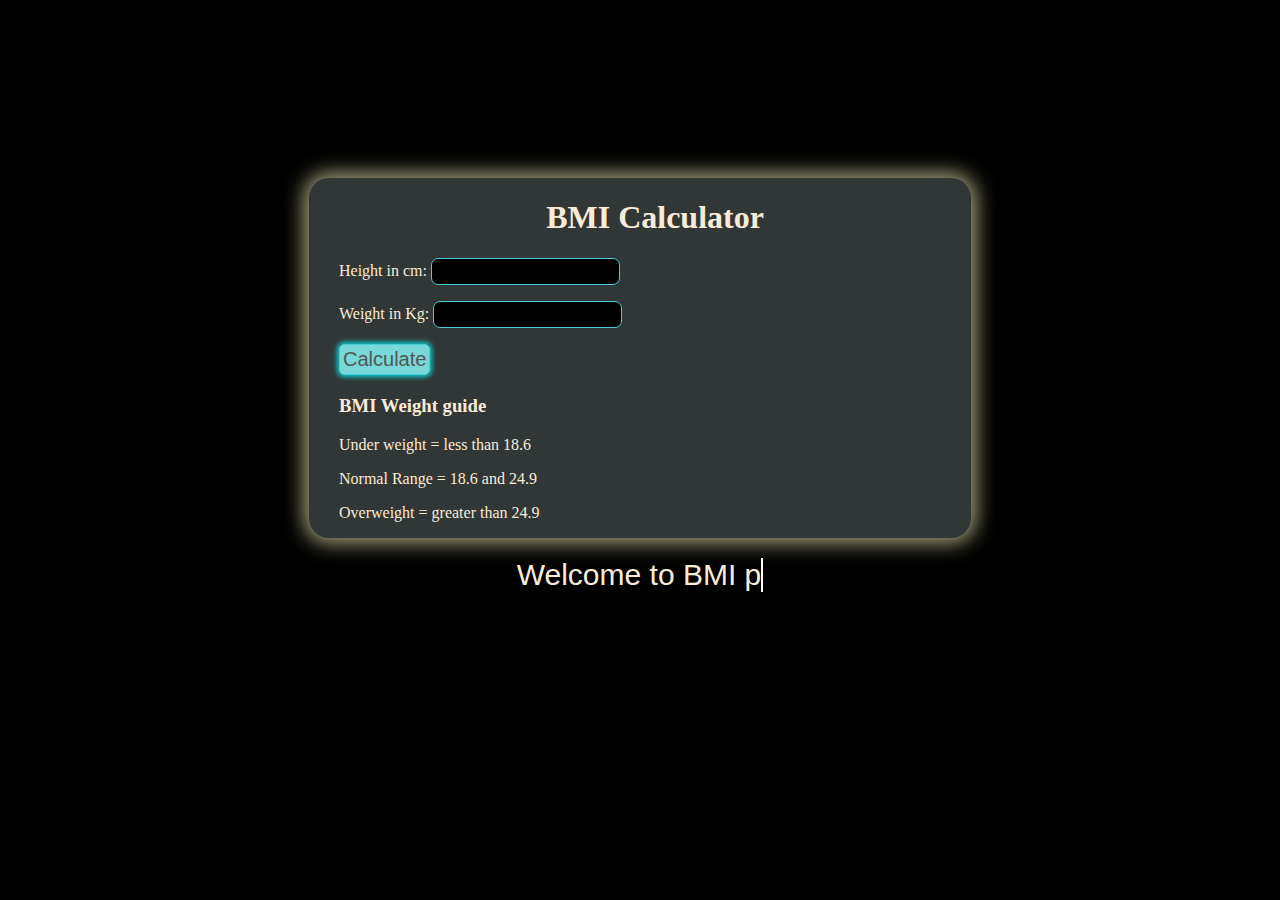
<file: BMI/index.html>
<!DOCTYPE html>
<html lang="en">
<head>
    <meta charset="UTF-8">
    <meta name="viewport" content="width=device-width, initial-scale=1.0">
    <title>Document</title>
    <link rel="stylesheet" href="style.css">
</head>
<body>
    <div class="main">
        <div class="container">
            <h1>BMI Calculator</h1>
            <form>
                <p><label>Height in cm: </label>
                <input type="text" id="height"></p>
                <p><label>Weight in Kg: </label>
                <input type="text" id="weight"></p>
                <button class="btn">Calculate</button>
                <div id="results"></div>
                <div id="weight-guide">
                    <h3>BMI Weight guide</h3>
                    <p>Under weight = less than 18.6</p>
                    <p>Normal Range = 18.6 and 24.9</p>
                    <p>Overweight = greater than 24.9</p>
                </div>
            </form>
        </div>
    </div>
    <footer>
        <span class="animate-text" id="animatedWord"></span>
    </footer>
    <script src="main.js"></script>
</body>
</html>
</file>
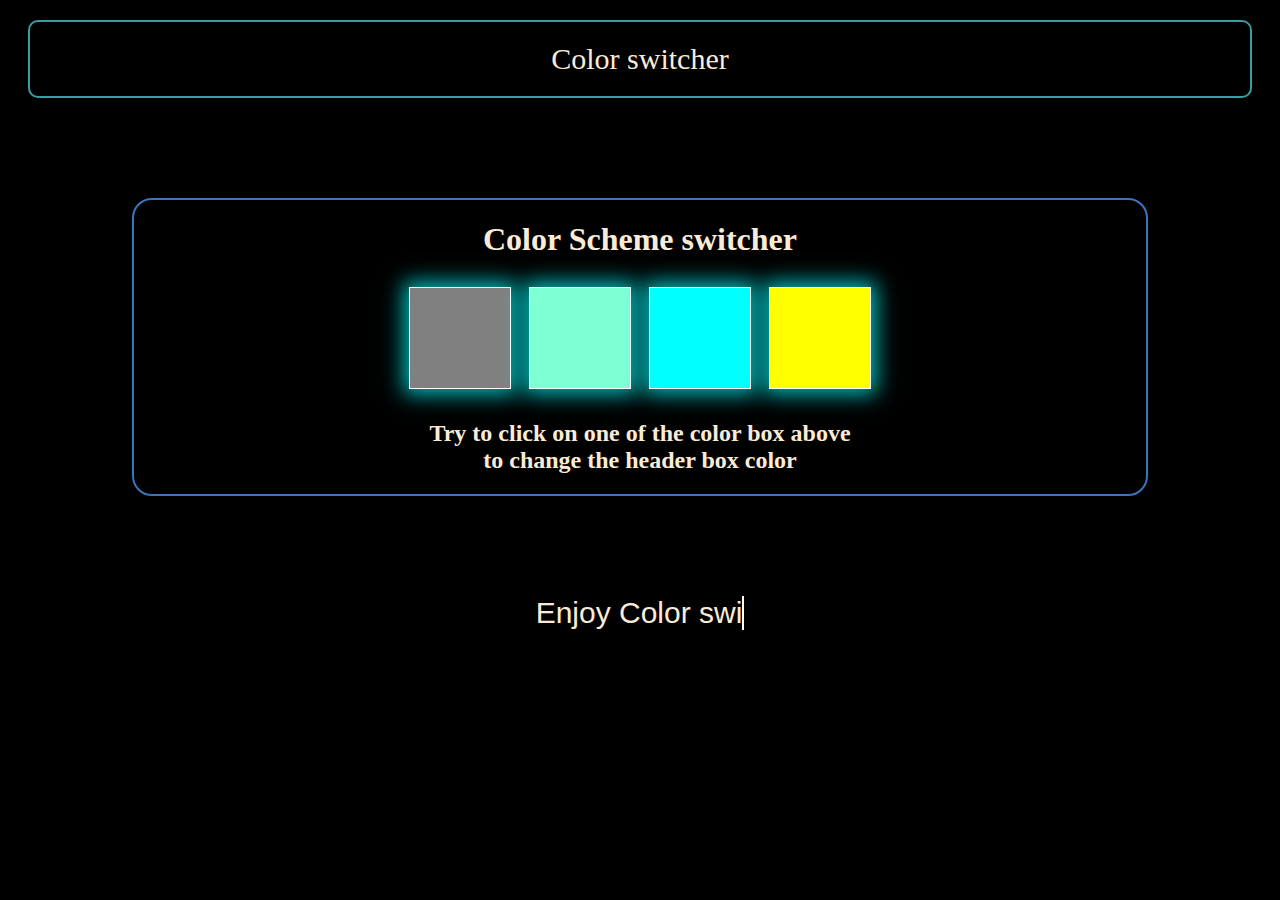
<file: color changer/index.html>
<!DOCTYPE html>
<html lang="en">
<head>
    <meta charset="UTF-8">
    <meta name="viewport" content="width=device-width, initial-scale=1.0">
    <title>Color Changer</title>
    <link rel="stylesheet" href="style.css">
</head>
<body>
  <div class="heading">Color switcher</div>
    <div class="canvas">
        <h1>Color Scheme switcher</h1>
        <span class="button" id="grey"></span>
        <span class="button" id="aquamarine"></span>
        <span class="button" id="aqua"></span>
        <span class="button" id="yellow"></span>
       <h2>
        Try to click on one of the color box above
        <span>to change the header box color</span>
       </h2>
    </div>
    <footer>
      <span class="animate-text" id="animatedWord"></span>
  </footer>
    <script src="main.js"></script>
</body>
</html>
</file>
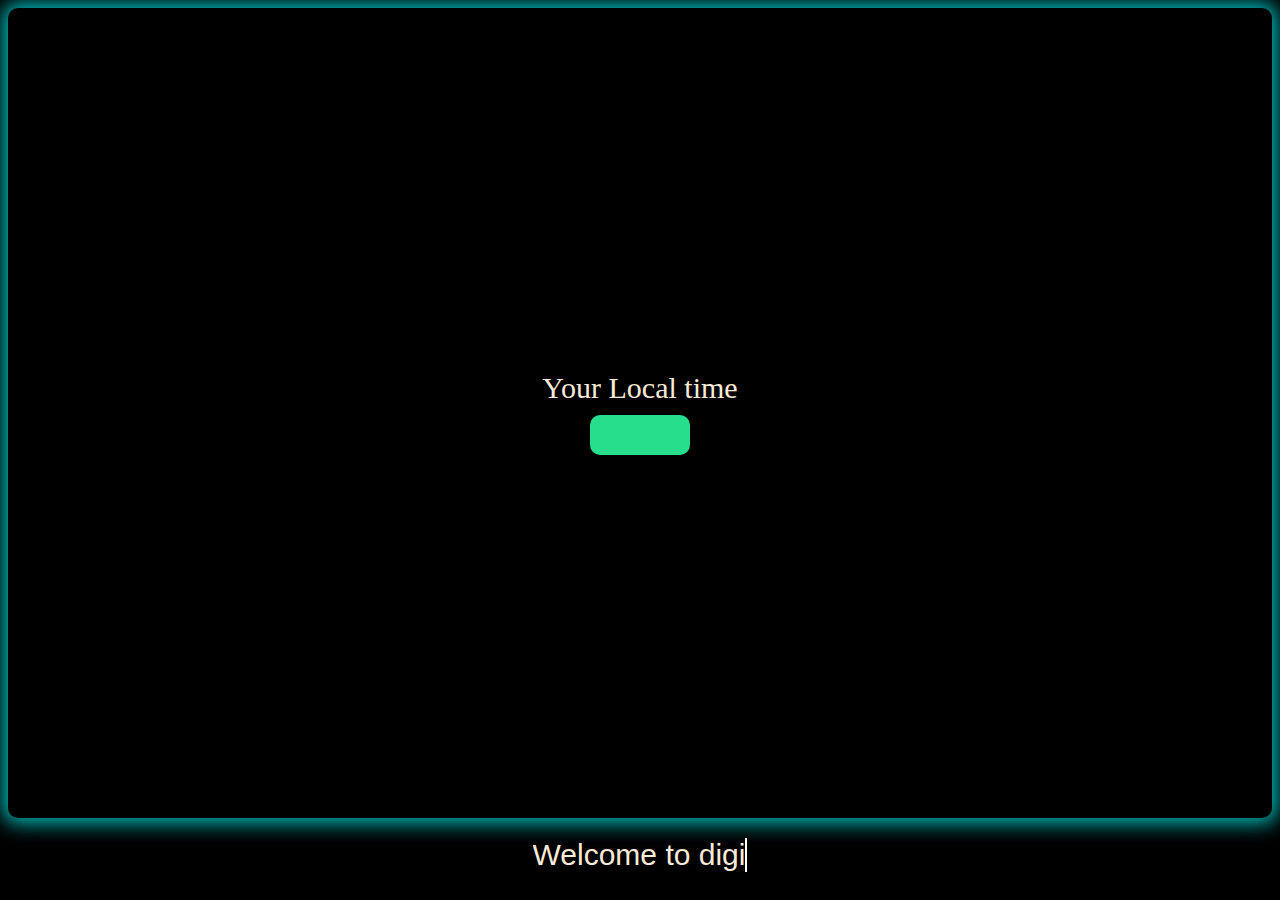
<file: Digital Clock/index.html>
<!DOCTYPE html>
<html lang="en">
  <head>
    <meta charset="UTF-8" />
    <meta name="viewport" content="width=device-width, initial-scale=1.0" />
    <title>Digital Clock</title>
    <style>
      body {
        background-color: black;
        color: antiquewhite;
      }
      .center {
        display: flex;
        height: 90vh;
        justify-content: center;
        align-items: center;
        /* border: 2px solid white; */
        border-radius: 10px;
        box-shadow: 0 0 20px 5px rgba(0, 255, 255, 0.75);
        flex-direction: column;
      }
      #banner {
        font-size: 30px;
      }
      #clock {
        font-size: 40px;
        background-color: rgb(38, 222, 140);
        padding: 20px 50px;
        margin-top: 10px;
        border-radius: 10px;
        cursor: pointer;
      }
      footer {
        text-align: center;
        margin-top: 20px;
        font-family: "Gill Sans", "Gill Sans MT", Calibri, "Trebuchet MS",
          sans-serif;
        font-size: 30px;
      }
      .animate-text {
        display: inline-block;
        border-right: 2px solid #fff;
        white-space: nowrap;
        overflow: hidden;
      }
    </style>
  </head>
  <body>
    <div class="center">
      <div id="banner"><span>Your Local time</span></div>
      <div id="clock"></div>
    </div>
    <footer>
      <span class="animate-text" id="animatedWord"></span>
    </footer>
    <script src="main.js"></script>
  </body>
</html>
</file>
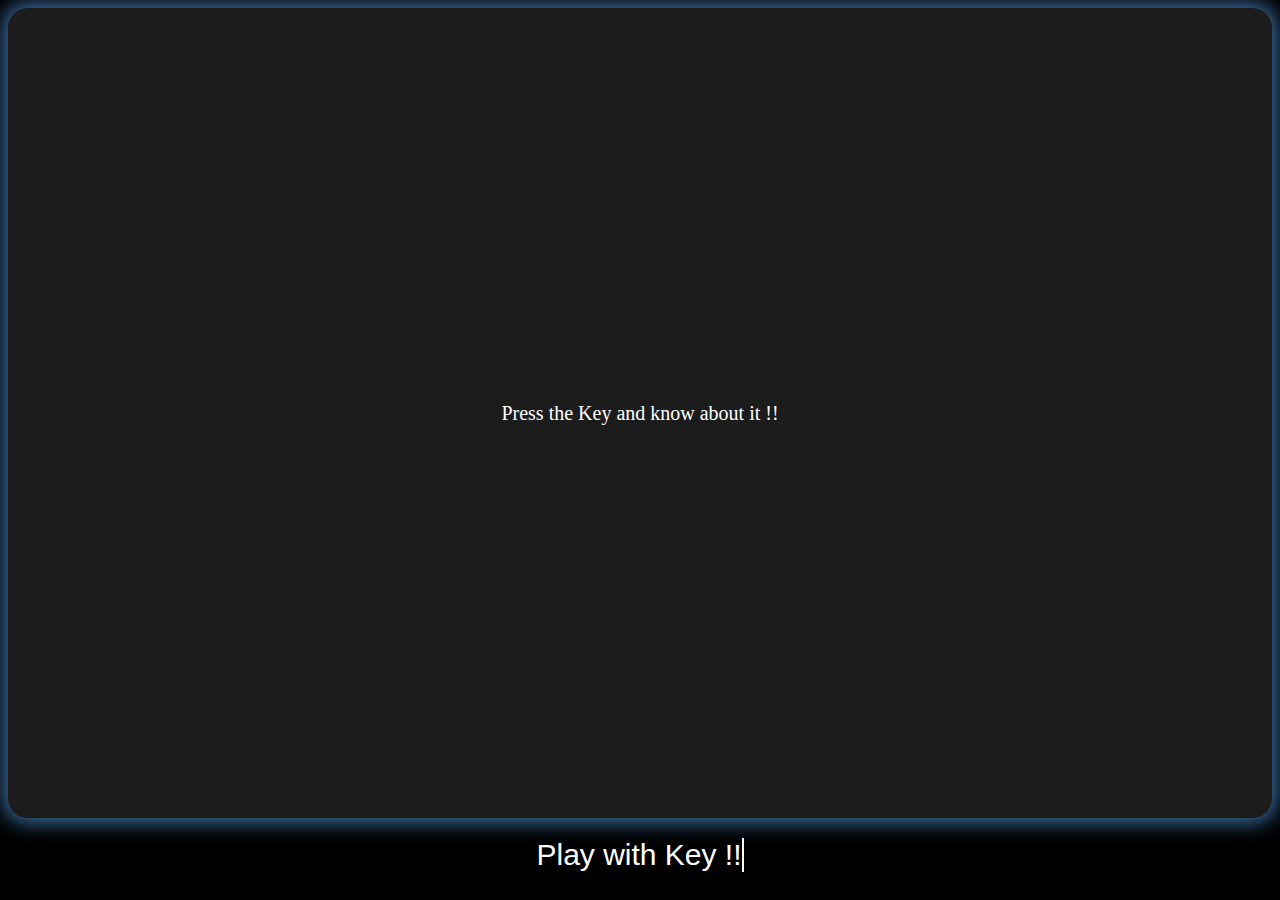
<file: Keyboard/index.html>
<!DOCTYPE html>
<html lang="en">
<head>
    <meta charset="UTF-8">
    <meta name="viewport" content="width=device-width, initial-scale=1.0">
    <title>Keyboard</title>
    <style>
body{
    background-color: black;
    color: white;
}

.project{
    background-color: #1c1c1c;
    color: #fff;
    display:flex;
    align-items: center;
    justify-content: center;
    text-align: center;
    height: 90vh;
    border-radius: 20px;
    box-shadow: 0 0 20px 5px rgba(79, 145, 211, 0.75);
}
.class{
    font-size: 20px;
    font-family: Cambria, Cochin, Georgia, Times, 'Times New Roman', serif;
}
.color{
    width: 200px;
    height: 100px;
}
table {
    width: 100%;
    height: 100%;
    border-collapse: collapse;
    font-size: 18px;
    text-align: left;
    background-color: rgb(12, 12, 12);
    box-shadow: 0 3px 5px rgba(0, 255, 0, 0.65);
    border-radius: 10px;
}

thead {
    color: white;
    border-radius: 20px;
}

th, td {
    /* border: 1px solid #dddddd; */
    padding: 12px 15px;
    /* border-radius: 5px; */
 
}
footer{
            text-align: center;
            margin-top: 20px;
            font-family: 'Gill Sans', 'Gill Sans MT', Calibri, 'Trebuchet MS', sans-serif;
            font-size: 30px;
        }
        .animate-text {
      display: inline-block;
      border-right: 2px solid #fff;
      white-space: nowrap;
      overflow: hidden;
    }


    </style>
</head>
<body>
  <div class="project">
    <div id="insert">
        <div class="class">Press the Key and know about it !!</div>
    </div>
  </div>

  <footer>
    <span class="animate-text" id="animatedWord"></span>
  </footer>

    <script src="main.js"></script>
</body>
</html>
</file>
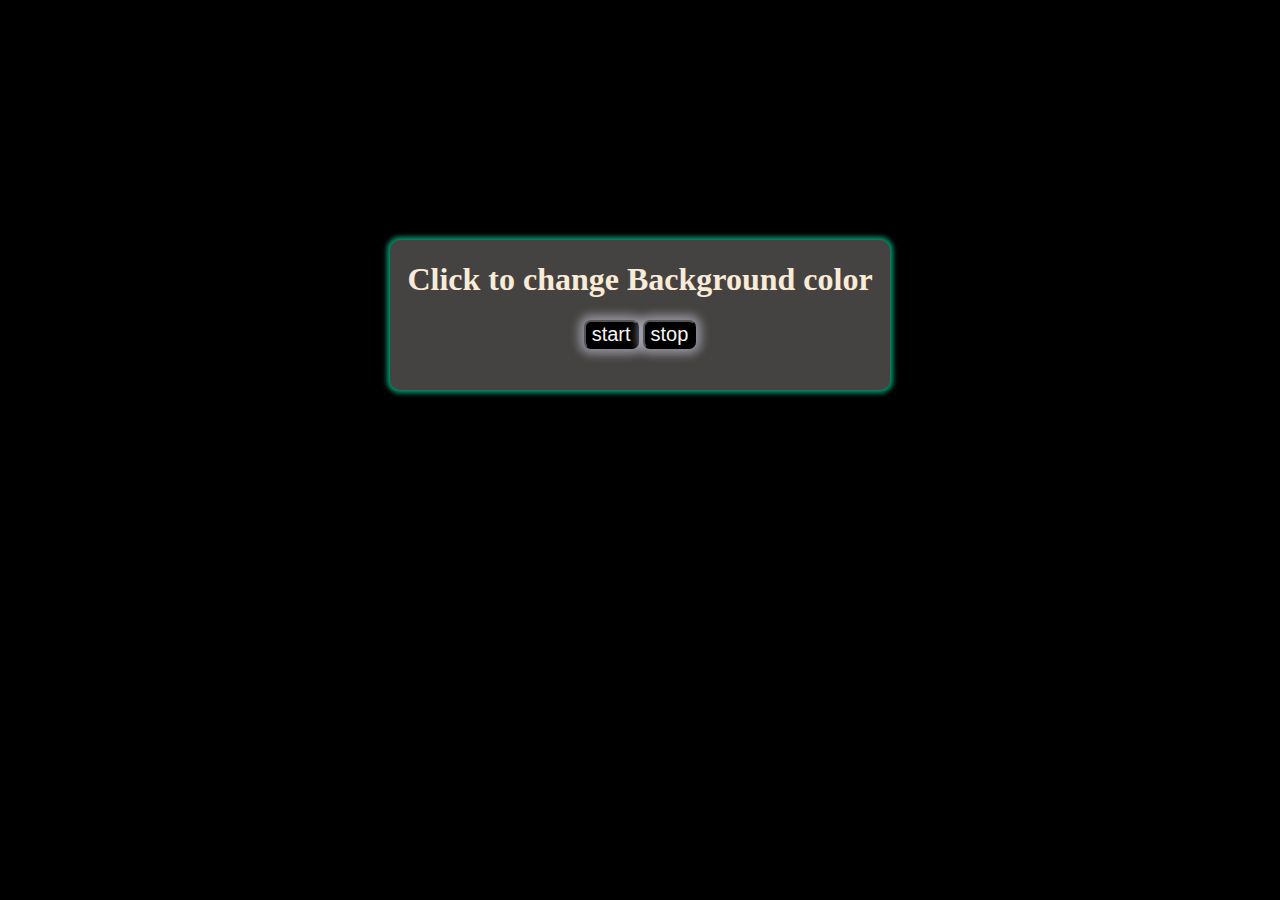
<file: unlimitedColor/index.html>
<!DOCTYPE html>
<html lang="en">
  <head>
    <meta charset="UTF-8" />
    <meta name="viewport" content="width=device-width, initial-scale=1.0" />
    <title>Color</title>
    <style>
      body,
      html {
        height: 70%;
        margin: 0;
        background-color: black;
        color: antiquewhite;
        display: flex;
        justify-content: center;
        align-items: center;
      }
      .main {
        width: 500px;
        height: 150px;
        /* border: 1px solid #fff; */
        text-align: center;
        background-color: rgb(69, 67, 65);
        box-shadow: 0 0 5px 3px rgba(0, 256, 187, 0.6);
        border-radius: 10px;
      }
      #start {
        font-size: 20px;
        border-radius: 7px;
        background-color: black;
        color: whitesmoke;
        box-shadow: 0 0 10px 5px rgba(199, 199, 218, 0.6);
      }
      #stop {
        font-size: 20px;
        border-radius: 7px;
        background-color: black;
        color: whitesmoke;
        box-shadow: 0 0 10px 5px rgba(199, 199, 218, 0.6);
      }
    </style>
  </head>
  <body>
    <div class="main">
      <h1>Click to change Background color</h1>
      <button id="start">start</button>
      <button id="stop">stop</button>
    </div>
    <script src="main.js"></script>
  </body>
</html>
</file>
<file: BMI/style.css>
body{
    background-color: black ;
    color: antiquewhite;

   
}
.main{
    display: flex;
    justify-content: center;
    align-items: center;
    height: 100%;
    margin: 0;
}
.btn{
    border-radius: 5px;
    border: 1px solid #46cfd9;
    /* color: aquamarine; */
    background-color: rgba(124, 226, 226, 0.949);
    box-shadow: 0 0 5px 2px rgba(0, 255, 255, 0.75);
    font-size: 20px;
    font-family: 'Franklin Gothic Medium', 'Arial Narrow', Arial, sans-serif;
    color: rgb(80, 87, 87);
    cursor: pointer;
    padding:  3px 3px;
    text-decoration: none;
}

.container{
   width: 50%;
   height: 50%;
    /* border: 1px solid #fff; */
    background-color: rgb(49, 54, 54);
    padding-left: 30px;
    margin-top: 170px;
    box-shadow: 0 0 20px 5px rgba(222, 216, 165, 0.75);
    border-radius: 20px;
    
}
.container h1{
    text-align: center;
}
#results{
    font-size: 35px;
    margin-left: 90px;
    margin-top: 20px;
    color: aqua;
    /* border: 1px solid white; */
}

#height{
    padding: 5px;
    border-radius: 7px;
    border: 1px solid #46cfd9;
    background-color: black;
    color: antiquewhite;
}
#weight{
    padding: 5px;
    border-radius: 7px;
    border: 1px solid #46cfd9;
    background-color: black;
    color: antiquewhite;
}

footer{
    text-align: center;
    margin-top: 20px;
    font-family: 'Gill Sans', 'Gill Sans MT', Calibri, 'Trebuchet MS', sans-serif;
    font-size: 30px;
    /* border: 1px solid white; */
}
.animate-text {
display: inline-block;
border-right: 2px solid #fff;
white-space: nowrap;
overflow: hidden;
}
</file>
<file: color changer/style.css>
body{
    background-color: black;
    color: antiquewhite;
}

.heading{
    border: 2px solid rgb(55, 158, 161);
    margin: 20px;
    padding: 20px;
    border-radius: 10px;
    font-size: 30px;
    font-family: 'sans-serif';
    font-weight: 200;
    text-align: center;
}

span{
    display: block;
}

.canvas{
    margin: 100px auto 100px;
    width: 80%;
    text-align: center;
    border: 2px solid rgb(59, 116, 192);
    border-radius: 20px;
    box-shadow: 5px aqua;
}

.button{
    width: 100px;
    height: 100px;
    margin: 7px;
    border: 1px solid white;
    display: inline-block;
    cursor: pointer;
    box-shadow: 0 0 20px 5px rgba(0, 255, 255, 0.75);
}

#grey{
    background: grey;
}

#aquamarine{
    background: aquamarine;
}

#aqua{
    background: aqua;
}
#yellow{
    background: yellow;
}

footer{
    text-align: center;
    margin-top: 20px;
    font-family: 'Gill Sans', 'Gill Sans MT', Calibri, 'Trebuchet MS', sans-serif;
    font-size: 30px;
}
.animate-text {
display: inline-block;
border-right: 2px solid #fff;
white-space: nowrap;
overflow: hidden;
}
</file>
